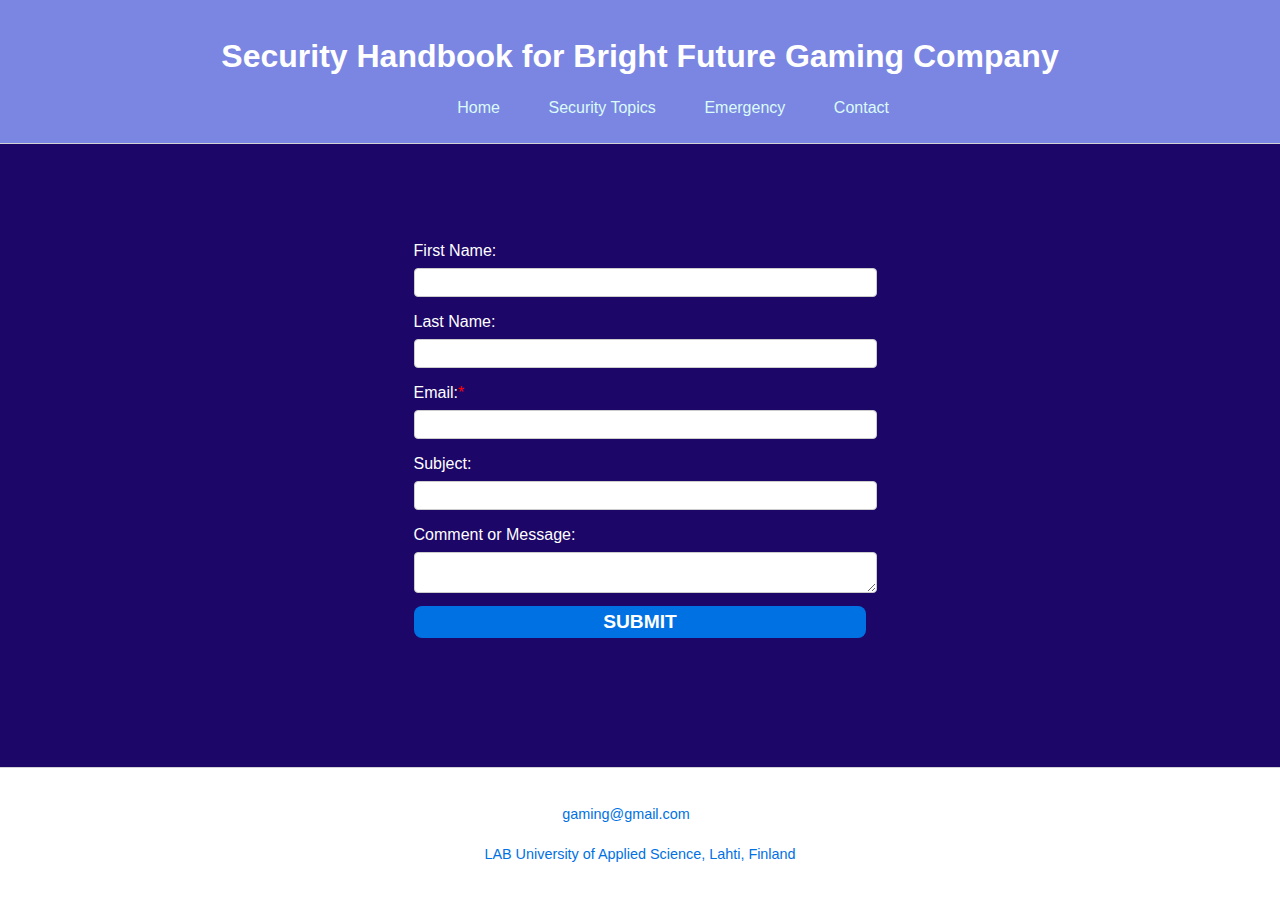
<file: contact.html>
<!DOCTYPE html>
<html lang="en">
<head>
  <meta charset="UTF-8">
  <meta name="viewport" content="width=device-width, initial-scale=1.0">
  <title>Contact</title>
  <link rel="stylesheet" href="./assets/css/styles.css">
</head>
<body>
<!-- Same header and footer with index.html -->
  <header>
    <h1 class="header-title">Security Handbook for Bright Future Gaming Company</h1>
    <nav>
      <div class="burger">
        <div class="line1"></div>
        <div class="line2"></div>
        <div class="line3"></div>
      </div>
      <ul class="nav-links">
        <li><a href="index.html">Home</a></li>
        <li class="dropdown">
          <a href="#">Security Topics</a>
          <ul class="dropdown-content">
            <li><a href="physical.html">Physical</a></li>
            <li><a href="info.html">Info</a></li>
            <li><a href="network.html">Network</a></li>
            <li><a href="financial.html">Financial</a></li>
          </ul>
        </li>
        <li><a href="emergency.html">Emergency</a></li>
        <li><a href="contact.html">Contact</a></li>
      </ul>
    </nav>
  </header>
  
  
  
  <!-- Hi Team, now the contact.html has the form. Add more content if possible here -->
  <main>
    <form id="contactForm">
      <label for="firstName">First Name:</label>
      <input type="text" id="firstName" name="firstName">
      
      <label for="lastName">Last Name:</label>
      <input type="text" id="lastName" name="lastName">
      
      <label for="email">Email:<span style="color: red;">*</span></label>
      <input type="email" id="email" name="email" required>
      
      <label for="subject">Subject:</label>
      <input type="text" id="subject" name="subject">
      
      <label for="message">Comment or Message:</label>
      <textarea id="message" name="message"></textarea>
      
      <button type="submit">Submit</button>
    </form>
  </main>
  
  
  
  <footer>
    <div>Contact Us: <a href="mailto:gaming@gmail.com">gaming@gmail.com</a> | Bright Game &reg;</div>
    <div><a href="https://maps.app.goo.gl/EnGbN9fuDXwBHUuR6" target="_blank">LAB University of Applied Science, Lahti, Finland</a></div>
  </footer>
  <script src="./assets/js/scripts.js"></script>
</body>
</html>
</file>
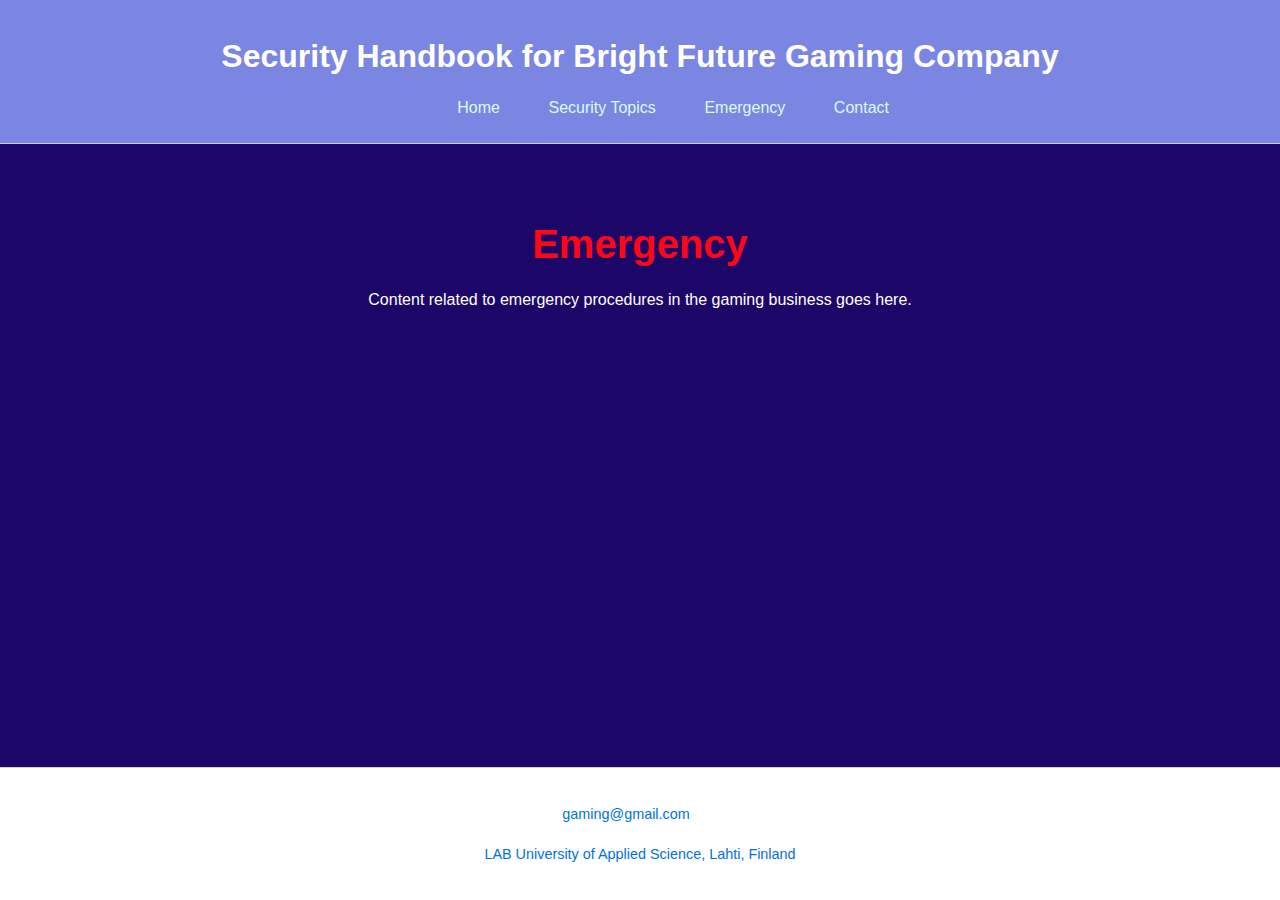
<file: emergency.html>
<!DOCTYPE html>
<html lang="en">
<head>
    <meta charset="UTF-8">
    <meta name="viewport" content="width=device-width, initial-scale=1.0">
    <title>Emergency</title>
    <link rel="stylesheet" href="./assets/css/styles.css">
</head>
<body>
<!-- Same header and footer with index.html -->
    <header>
        <h1 class="header-title">Security Handbook for Bright Future Gaming Company</h1>
        <nav>
            <div class="burger">
                <div class="line1"></div>
                <div class="line2"></div>
                <div class="line3"></div>
            </div>
            <ul class="nav-links">
                <li><a href="index.html">Home</a></li>
                <li class="dropdown">
                    <a href="#">Security Topics</a>
                    <ul class="dropdown-content">
                        <li><a href="physical.html">Physical</a></li>
                        <li><a href="info.html">Info</a></li>
                        <li><a href="network.html">Network</a></li>
                        <li><a href="financial.html">Financial</a></li>
                    </ul>
                </li>
                <li><a href="emergency.html">Emergency</a></li>
                <li><a href="contact.html">Contact</a></li>
            </ul>
        </nav>
    </header>
    
    
    <!-- Hi Team, add your content here -->
    <main>
        <h1>Emergency</h1>
        <p>Content related to emergency procedures in the gaming business goes here.</p>
    </main>
    
    
    
    <footer>
        <div>Contact Us: <a href="mailto:gaming@gmail.com">gaming@gmail.com</a> | Bright Game &reg;</div>
        <div><a href="https://maps.app.goo.gl/EnGbN9fuDXwBHUuR6" target="_blank">LAB University of Applied Science, Lahti, Finland</a></div>
    </footer>
    <script src="./assets/js/scripts.js"></script>
</body>
</html>
</file>
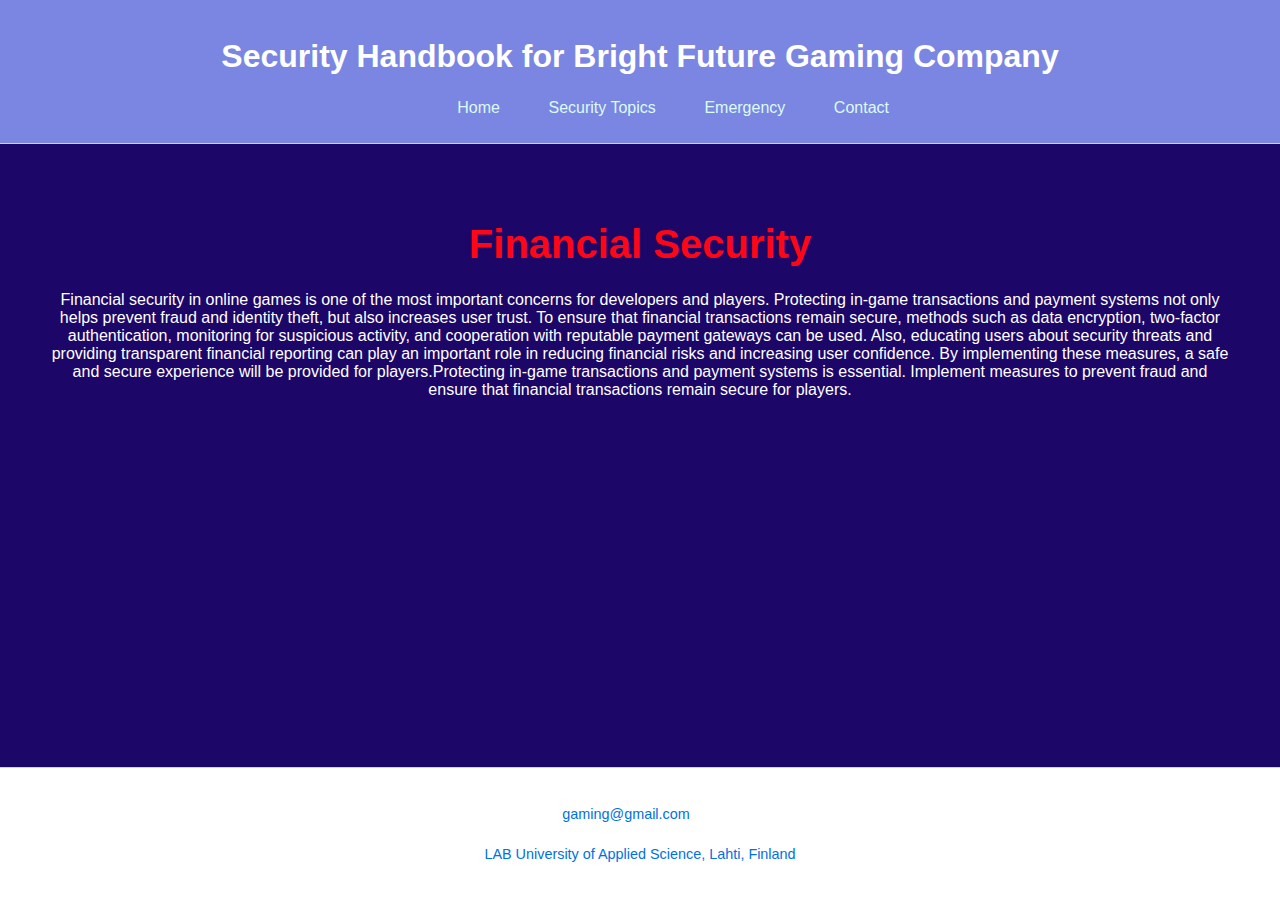
<file: financial.html>
<!DOCTYPE html>
<html lang="en">
<head>
    <meta charset="UTF-8">
    <meta name="viewport" content="width=device-width, initial-scale=1.0">
    <title>Financial</title>
    <link rel="stylesheet" href="./assets/css/styles.css">
</head>
<body>
<!-- Same header and footer with index.html -->
    <header>
        <h1 class="header-title">Security Handbook for Bright Future Gaming Company</h1>
        <nav>
            <div class="burger">
                <div class="line1"></div>
                <div class="line2"></div>
                <div class="line3"></div>
            </div>
            <ul class="nav-links">
                <li><a href="index.html">Home</a></li>
                <li class="dropdown">
                    <a href="#">Security Topics</a>
                    <ul class="dropdown-content">
                        <li><a href="physical.html">Physical</a></li>
                        <li><a href="info.html">Info</a></li>
                        <li><a href="network.html">Network</a></li>
                        <li><a href="financial.html">Financial</a></li>
                    </ul>
                </li>
                <li><a href="emergency.html">Emergency</a></li>
                <li><a href="contact.html">Contact</a></li>
            </ul>
        </nav>
    </header>
    <main>
        <h1>Financial Security</h1>
        <div>
        <span>Financial security in online games is one of the most important concerns for developers and players. Protecting in-game transactions and payment systems not only helps prevent fraud and identity theft, but also increases user trust. To ensure that financial transactions remain secure, methods such as data encryption, two-factor authentication, monitoring for suspicious activity, and cooperation with reputable payment gateways can be used. Also, educating users about security threats and providing transparent financial reporting can play an important role in reducing financial risks and increasing user confidence. By implementing these measures, a safe and secure experience will be provided for players.Protecting in-game transactions and payment systems is essential. Implement measures to prevent fraud and ensure that financial transactions remain secure for players. 
        </span>
        </div>
    </main>
    
    
    
    <footer>
        <div>Contact Us: <a href="mailto:gaming@gmail.com">gaming@gmail.com</a> | Bright Game &reg;</div>
        <div><a href="https://maps.app.goo.gl/EnGbN9fuDXwBHUuR6" target="_blank">LAB University of Applied Science, Lahti, Finland</a></div>
    </footer>
    <script src="./assets/js/scripts.js"></script>
</body>
</html>
</file>
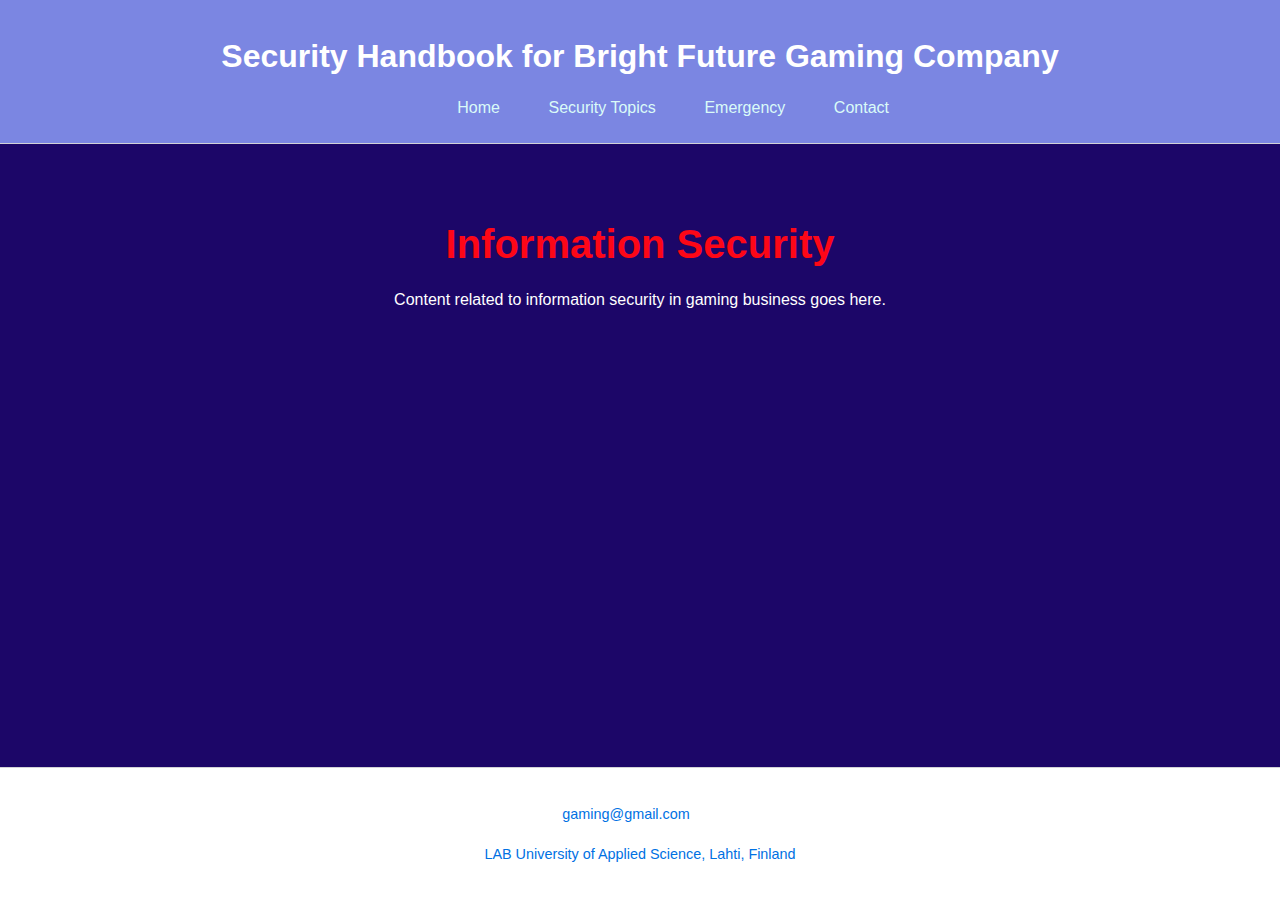
<file: info.html>
<!DOCTYPE html>
<html lang="en">
<head>
    <meta charset="UTF-8">
    <meta name="viewport" content="width=device-width, initial-scale=1.0">
    <title>Info</title>
    <link rel="stylesheet" href="./assets/css/styles.css">
</head>
<body>
<!-- Same header and footer with index.html -->
    <header>
        <h1 class="header-title">Security Handbook for Bright Future Gaming Company</h1>
        <nav>
            <div class="burger">
                <div class="line1"></div>
                <div class="line2"></div>
                <div class="line3"></div>
            </div>
            <ul class="nav-links">
                <li><a href="index.html">Home</a></li>
                <li class="dropdown">
                    <a href="#">Security Topics</a>
                    <ul class="dropdown-content">
                        <li><a href="physical.html">Physical</a></li>
                        <li><a href="info.html">Info</a></li>
                        <li><a href="network.html">Network</a></li>
                        <li><a href="financial.html">Financial</a></li>
                    </ul>
                </li>
                <li><a href="emergency.html">Emergency</a></li>
                <li><a href="contact.html">Contact</a></li>
            </ul>
        </nav>
    </header>
    
    
    <!-- Hi Team, add your content here -->
    <main>
        <h1>Information Security</h1>
        <p>Content related to information security in gaming business goes here.</p>
    </main>
    
    
    
    <footer>
        <div>Contact Us: <a href="mailto:gaming@gmail.com">gaming@gmail.com</a> | Bright Game &reg;</div>
        <div><a href="https://maps.app.goo.gl/EnGbN9fuDXwBHUuR6" target="_blank">LAB University of Applied Science, Lahti, Finland</a></div>
    </footer>
    <script src="./assets/js/scripts.js"></script>
</body>
</html>
</file>
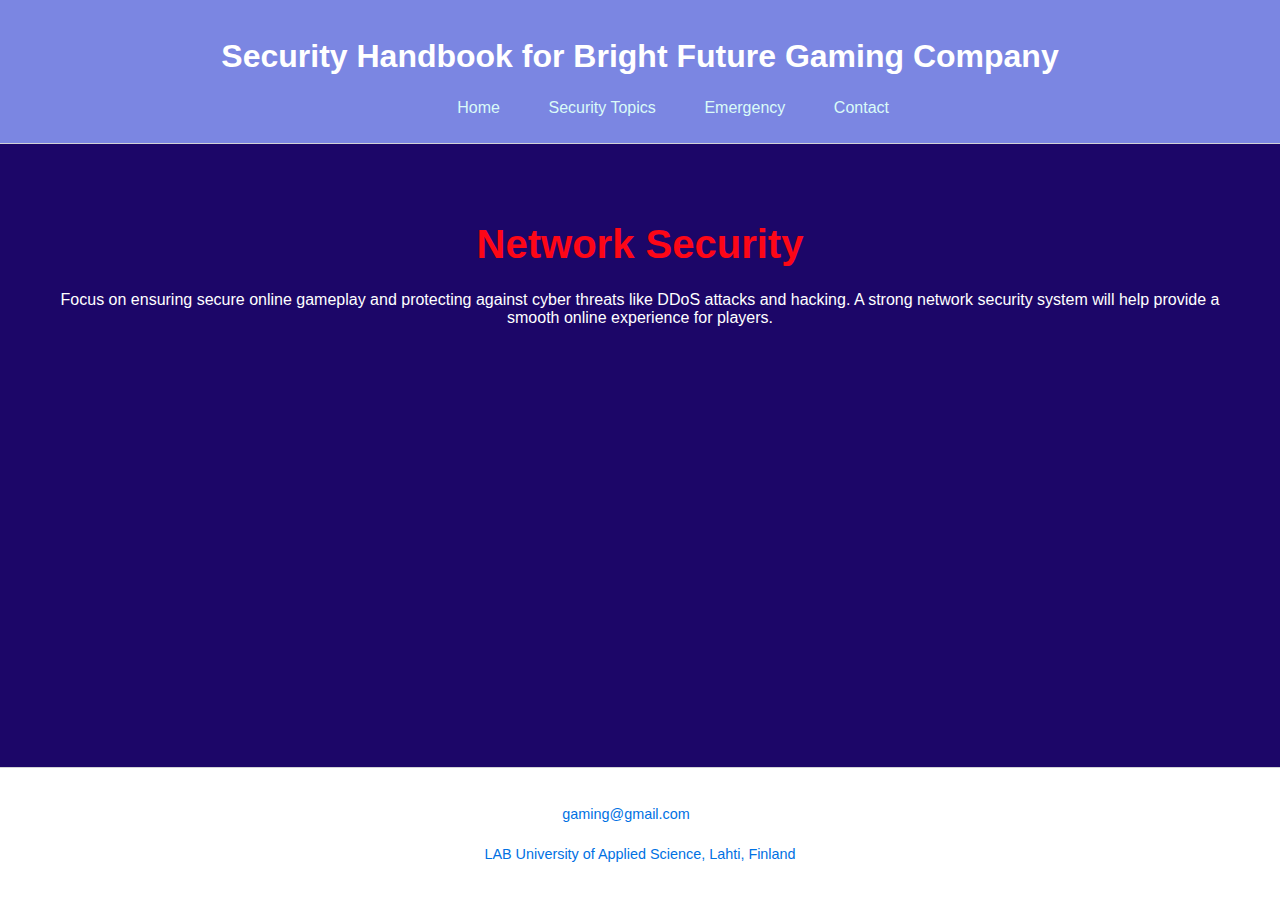
<file: network.html>
<!DOCTYPE html>
<html lang="en">
<head>
    <meta charset="UTF-8">
    <meta name="viewport" content="width=device-width, initial-scale=1.0">
    <title>Network</title>
    <link rel="stylesheet" href="./assets/css/styles.css">
</head>
<body>
<!-- Same header and footer with index.html -->
    <header>
        <h1 class="header-title">Security Handbook for Bright Future Gaming Company</h1>
        <nav>
            <div class="burger">
                <div class="line1"></div>
                <div class="line2"></div>
                <div class="line3"></div>
            </div>
            <ul class="nav-links">
                <li><a href="index.html">Home</a></li>
                <li class="dropdown">
                    <a href="#">Security Topics</a>
                    <ul class="dropdown-content">
                        <li><a href="physical.html">Physical</a></li>
                        <li><a href="info.html">Info</a></li>
                        <li><a href="network.html">Network</a></li>
                        <li><a href="financial.html">Financial</a></li>
                    </ul>
                </li>
                <li><a href="emergency.html">Emergency</a></li>
                <li><a href="contact.html">Contact</a></li>
            </ul>
        </nav>
    </header>
    <main>
        <h1>Network Security</h1>
        <p>Focus on ensuring secure online gameplay and protecting against cyber threats like DDoS attacks and hacking. A strong network security system will help provide a smooth online experience for players. </p>
    </main>
    
    <footer>
        <div>Contact Us: <a href="mailto:gaming@gmail.com">gaming@gmail.com</a> | Bright Game &reg;</div>
        <div><a href="https://maps.app.goo.gl/EnGbN9fuDXwBHUuR6" target="_blank">LAB University of Applied Science, Lahti, Finland</a></div>
    </footer>
    <script src="./assets/js/scripts.js"></script>
</body>
</html>
</file>
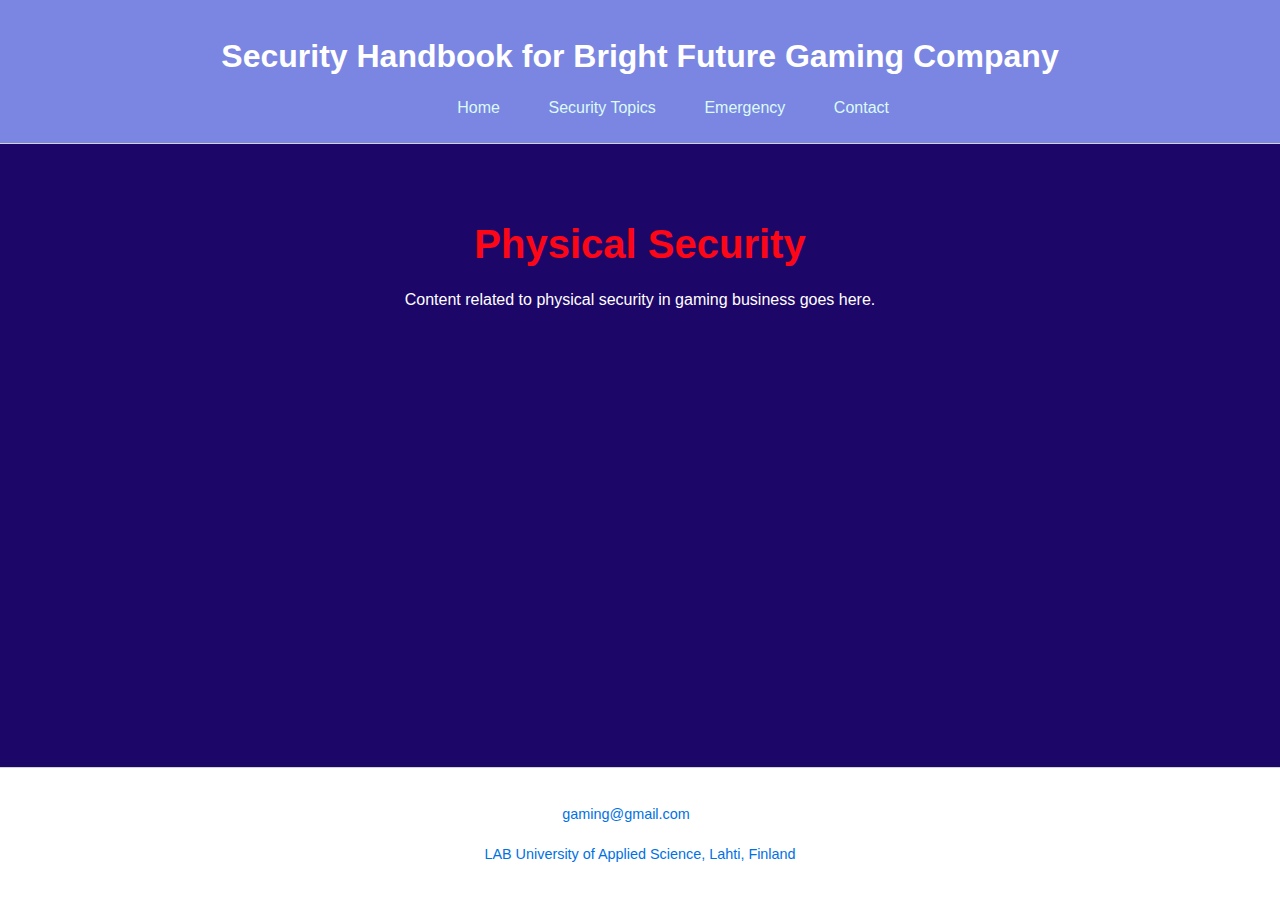
<file: physical.html>
<!DOCTYPE html>
<html lang="en">
<head>
    <meta charset="UTF-8">
    <meta name="viewport" content="width=device-width, initial-scale=1.0">
    <title>Physical</title>
    <link rel="stylesheet" href="./assets/css/styles.css">
</head>
<body>
<!-- Same header and footer with index.html -->
    <header>
        <h1 class="header-title">Security Handbook for Bright Future Gaming Company</h1>
        <nav>
            <div class="burger">
                <div class="line1"></div>
                <div class="line2"></div>
                <div class="line3"></div>
            </div>
            <ul class="nav-links">
                <li><a href="index.html">Home</a></li>
                <li class="dropdown">
                    <a href="#">Security Topics</a>
                    <ul class="dropdown-content">
                        <li><a href="physical.html">Physical</a></li>
                        <li><a href="info.html">Info</a></li>
                        <li><a href="network.html">Network</a></li>
                        <li><a href="financial.html">Financial</a></li>
                    </ul>
                </li>
                <li><a href="emergency.html">Emergency</a></li>
                <li><a href="contact.html">Contact</a></li>
            </ul>
        </nav>
    </header>
    
    
    
    <!-- Hi Team, add your content here -->
    <main>
        <h1>Physical Security</h1>
        <p>Content related to physical security in gaming business goes here.</p>
    </main>
    
    
    
    <footer>
        <div>Contact Us: <a href="mailto:gaming@gmail.com">gaming@gmail.com</a> | Bright Game &reg;</div>
        <div><a href="https://maps.app.goo.gl/EnGbN9fuDXwBHUuR6" target="_blank">LAB University of Applied Science, Lahti, Finland</a></div>
    </footer>
    <script src="./assets/js/scripts.js"></script>
</body>
</html>
</file>
<file: assets/css/styles.css>
/* Referencing Apple web page style. Fonts and colors are clean and clear */
body {
  font-family: -apple-system, BlinkMacSystemFont, "Segoe UI", Roboto, Oxygen, Ubuntu, Cantarell, "Helvetica Neue", sans-serif;
  margin: 0;
  padding: 0;
  background-color: #1C0668;
  color: #FFFFFF;
  width: 100%;
  min-height: 100vh;
  display: flex;
  flex-direction: column;
}

/* The header */
header {
  width: 100%;
  background-color: #7B86E2;
  padding: 2%;
  box-sizing: border-box;
  border-bottom: 1px solid #d2d2d7;
  display: flex;
  flex-direction: column;
  align-items: center;
}

.header-title-container {
  display: flex;
  align-items: center;
  gap: 1rem;
  padding: 10px 20px;
}

.logo {
  width: 20%; 
  min-width: 50px;
  max-width: 100px;
  height: auto;
  float:left;
}

.header-title {
  font-size: 200%;
  margin: 1% 0;
  text-align: center;
  font-weight: 600;
  color: #FFFFFF;
}

/* The menu */
nav {
  width: 100%;
  margin-top: 1%;
  display: flex;
  justify-content: center;
  align-items: center;
  position: relative;
}

.nav-links {
  list-style: none; 
  padding: 0;
  margin: 0;
  display: flex;
  flex-wrap: nowrap; 
}

.nav-links li {
  margin: 0 2%;
  position: relative;
}

.nav-links li a {
  text-decoration: none;
  font-size: 100%;
  color: #DAFBF8;
  transition: color 0.3s ease, background-color 0.3s ease;
  white-space: nowrap; 
  padding: 0.5em 1em;
  border-radius: 4px;
}

.nav-links li a:hover {
  color: #0071e3;
  background-color: rgba(0, 113, 227, 0.1);
}

.nav-links li a:active {
  color: #005bb5;
  background-color: rgba(0, 113, 227, 0.2);
}

/* The dropdown menu */
.dropdown-content {
  display: none;
  position: absolute;
  background-color: #DAEDFB;
  border: 1px solid #ccc;
  box-shadow: 0 2px 10px rgba(0, 0, 0, 0.1);
  top: 100%;
  left: 0;
  padding: 1% 0;
  z-index: 1000;
  min-width: 150px;
  list-style: none;
}

.dropdown-content li {
  padding: 0;
}

.dropdown-content li a {
  color: #000000;
  font-size: 90%;
  white-space: nowrap;
  padding: 0.5em 1em;
  display: block;
  transition: color 0.3s ease, background-color 0.3s ease;
}

.dropdown-content li a:hover {
  color: #0071e3;
  background-color: rgba(0, 113, 227, 0.1);
}

.dropdown-content li a:active {
  color: #005bb5;
  background-color: rgba(0, 113, 227, 0.2);
}

.dropdown:hover .dropdown-content {
  display: block;
}

/* When Window is small or on Mobile device */
.burger {
  display: none;
  cursor: pointer;
  position: absolute;
  right: 2%;
}

.burger div {
  width: 25px;
  height: 3px;
  background-color: #1d1d1f;
  margin: 4px 0;
  transition: all 0.3s ease;
}

/* The content */
main {
  flex: 1;
  padding: 4%;
  text-align: center;
  box-sizing: border-box;
}

main h1 {
  font-size: 250%;
  margin-bottom: 2%;
  color: #FD0717;
}

main blockquote {
  font-size: 120%;
  margin: 0 auto;
  max-width: 80%;
  font-style: italic;
  color: #FFFFFF;
}

/* The footer */
footer {
  width: 100%;
  background-color: #fff;
  padding: 2%;
  box-sizing: border-box;
  border-top: 1px solid #d2d2d7;
  display: flex;
  flex-direction: column;
  align-items: center;
  font-size: 90%;
  margin-top: auto; 
}

footer div {
  margin: 1% 0;
}

footer a {
  color: #0071e3;
  text-decoration: none;
}

/* The contact form */
form {
  width: 80%;
  max-width: 500px;
  margin: 2% auto;
  display: flex;
  flex-direction: column;
  padding: 2%;
  box-sizing: border-box;
}

form label {
  display: block;    
  text-align: left;  
  margin-bottom: 0.5em;  
}

form input,
form textarea,
form button {
  display: block;
  width: 100%;
  margin-bottom: 1em;
}

form input,
form textarea {
  padding: 1%;
  font-size: 100%;
  border: 1px solid #ccc;
  border-radius: 4px;
}

/* Referencing apple.com button style */
button[type="submit"] {
  background-color: #0071e3;  
  color: #fff;
  border: none;
  border-radius: 8px;
  padding: 1% 2%;
  font-family: -apple-system, BlinkMacSystemFont, "Segoe UI", sans-serif;
  font-size: 120%;
  font-weight: 600;
  text-transform: uppercase;
  cursor: pointer;
  transition: background-color 0.3s ease, transform 0.2s ease;
  width: 100%;
}

button[type="submit"]:hover {
  background-color: #005bb5;  
}

button[type="submit"]:active {
  transform: scale(0.98);  
}
/*
form button {
  padding: 2%;
  font-size: 100%;
  background-color: #0071e3;
  color: #fff;
  border: none;
  border-radius: 4px;
  cursor: pointer;
}

form button:hover {
  background-color: #005bb5;
}
*/

/* The mobile friendly part */
@media (max-width: 768px) {
  .burger {
    display: block;
  }
  
  .nav-links {
    display: none;
    flex-direction: column;
    width: 100%;
    text-align: center;
    margin-top: 2%;
  }
  
  .nav-links.nav-active {
    display: flex;
  }
  
  .nav-links li {
    margin: 2% 0;
  }
/* Emergency Button Styles */
.emergency-button {
  position: fixed;
  bottom: 20px;
  left: 50%;
  transform: translateX(-50%);
  background-color: #ff3b30; /* Apple-style red */
  color: white;
  border: none;
  border-radius: 30px;
  padding: 15px 30px;
  font-size: 20px;
  font-weight: 600;
  cursor: pointer;
  box-shadow: 0 4px 20px rgba(255, 59, 48, 0.3);
  z-index: 9999;
  transition: all 0.3s ease;
  text-transform: uppercase;
  letter-spacing: 0.5px;
}

.emergency-button:hover {
  background-color: #ff2d20; /* Slightly darker red on hover */
  transform: translateX(-50%) scale(1.05);
}

.emergency-button:active {
  transform: translateX(-50%) scale(0.98);
  box-shadow: 0 2px 10px rgba(255, 59, 48, 0.4);
}
</file>
